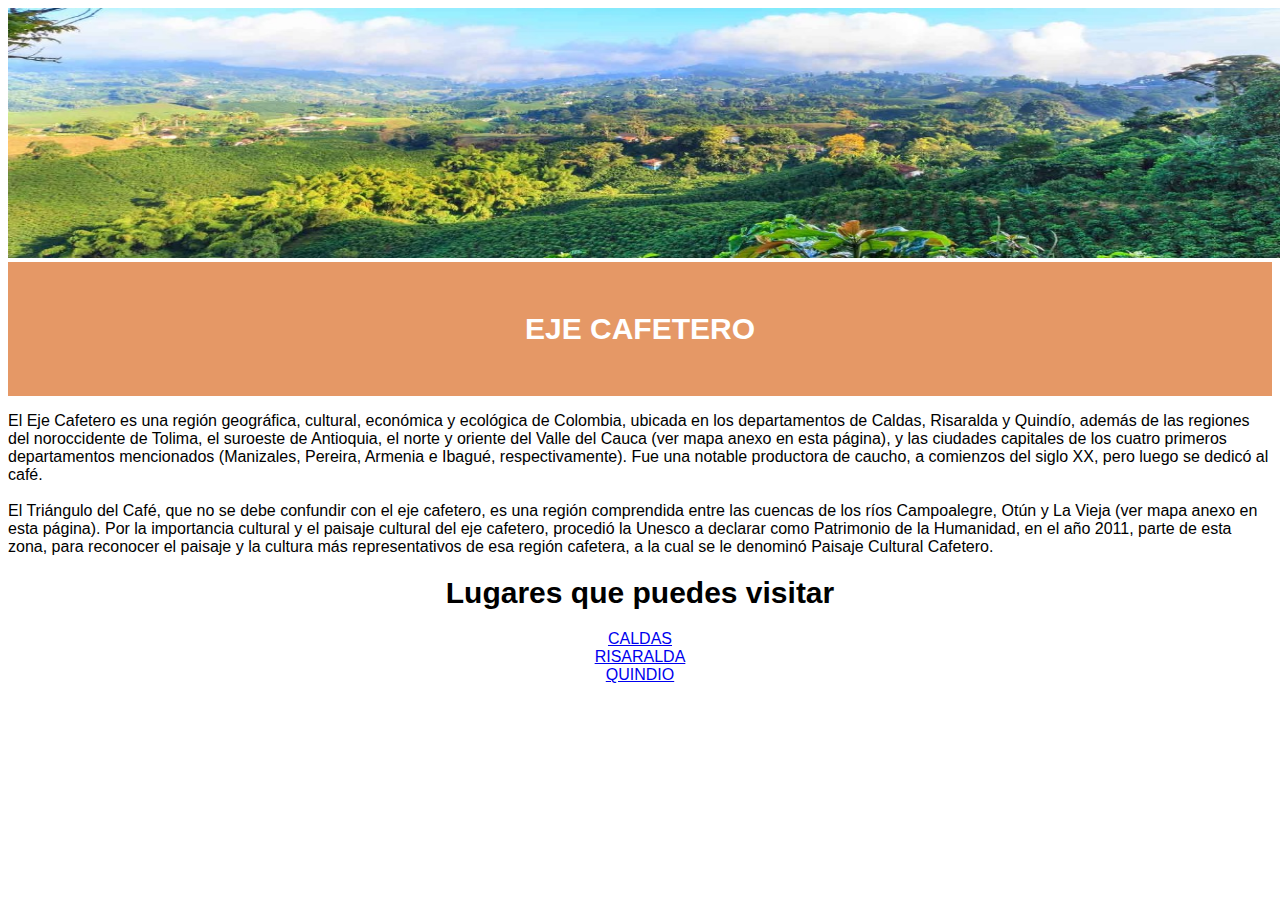
<file: index.html>
<!DOCTYPE html>
<html lang="en" dir="ltr">

  <head>
    <meta charset="utf-8">
    <link rel="stylesheet" href="CSS/index.css">
    <title>Eje Cafetero</title>
  </head>
  <body>
    <nav>
      <img src="img/ejecafeteroo.jpeg">
    </nav>
    <header>
     <h1>EJE CAFETERO</h1>
    </header>
    <article>
      <p>El Eje Cafetero es una región geográfica, cultural, económica y ecológica de Colombia, ubicada en los departamentos de Caldas, Risaralda y Quindío, además de las regiones del noroccidente de Tolima, el suroeste de Antioquia, el norte y oriente del Valle del Cauca (ver mapa anexo en esta página), y las ciudades capitales de los cuatro primeros departamentos mencionados (Manizales, Pereira, Armenia e Ibagué, respectivamente). Fue una notable productora de caucho, a comienzos del siglo XX, pero luego se dedicó al café.
      </br>
      </br>
      El Triángulo del Café, que no se debe confundir con el eje cafetero, es una región comprendida entre las cuencas de los ríos Campoalegre, Otún y La Vieja (ver mapa anexo en esta página).
      Por la importancia cultural y el paisaje cultural del eje cafetero, procedió la Unesco a declarar como Patrimonio de la Humanidad, en el año 2011, parte de esta zona, para reconocer el paisaje y la cultura más representativos de esa región cafetera, a la cual se le denominó Paisaje Cultural Cafetero.
      </p>
      <div>
        <h1>Lugares que puedes visitar </h1>
      </div>

      <a rel="stylesheet" href="caldas.html">CALDAS</a>
      <a rel="stylesheet" href="risaralda.html">RISARALDA</a>
      <a rel="stylesheet" href="quindio.html">QUINDIO</a>




    </article>
  </body>
</html>
</file>
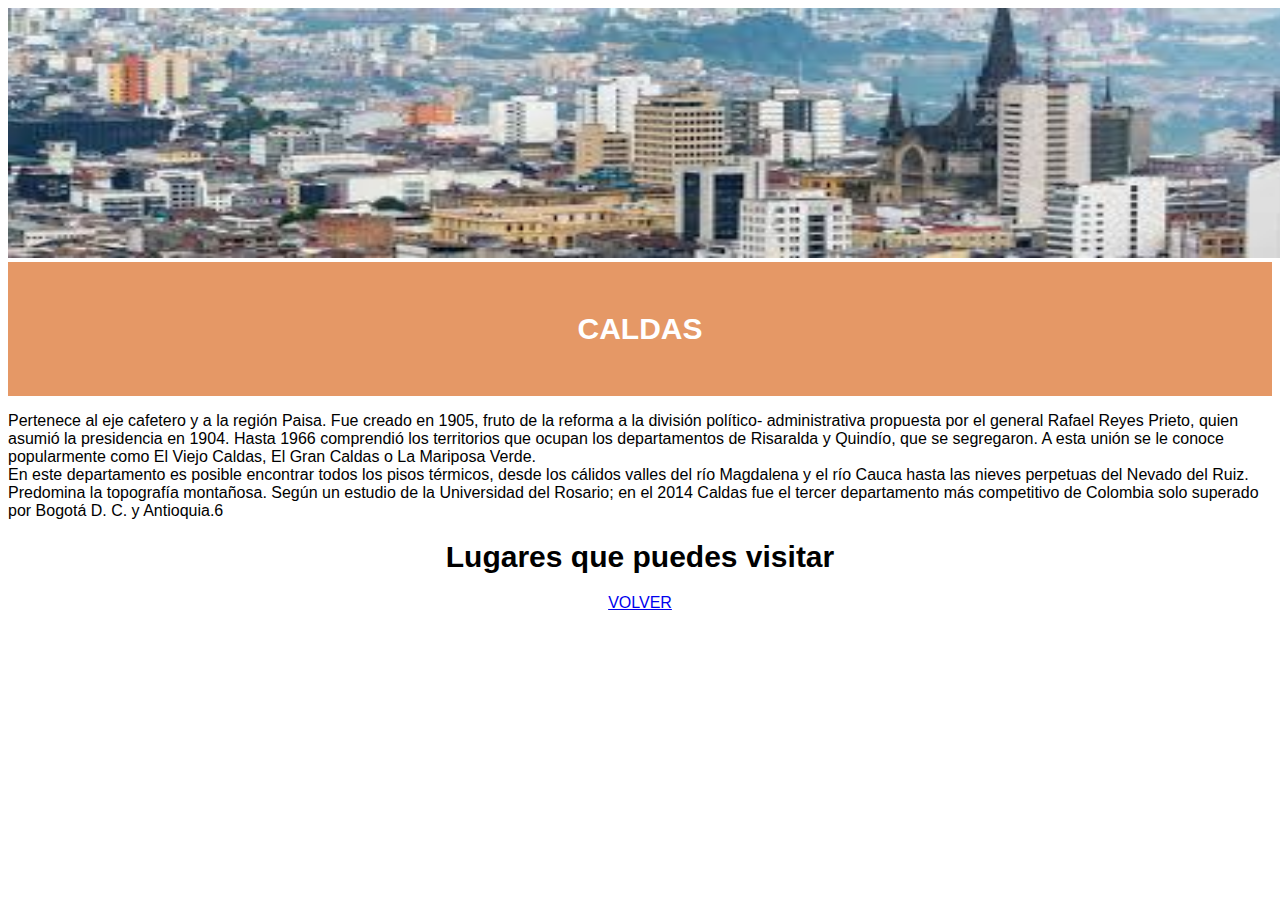
<file: caldas.html>
<!DOCTYPE html>
<html lang="en" dir="ltr">

  <head>
    <meta charset="utf-8">
    <link rel="stylesheet" href="CSS/index.css">
    <title>Eje Cafetero</title>
  </head>
  <body>
    <nav>
      <img src="img/manizales.jfif">
    </nav>
    <header>
     <h1>CALDAS</h1>
    </header>
    <article>
      <p>
        Pertenece al eje cafetero y a la región Paisa. Fue creado en 1905, fruto de la reforma a la división político-
        administrativa propuesta por el general Rafael Reyes Prieto, quien asumió la presidencia en 1904. Hasta 1966 comprendió
         los territorios que ocupan los departamentos de Risaralda y Quindío, que se segregaron. A esta unión se le conoce
        popularmente como El Viejo Caldas, El Gran Caldas o La Mariposa Verde.
      </br>
        En este departamento es posible encontrar todos los pisos térmicos, desde los cálidos valles del río Magdalena y el río Cauca
        hasta las nieves perpetuas del Nevado del Ruiz. Predomina la topografía montañosa. Según un estudio de la Universidad del Rosario;
         en el 2014 Caldas fue el tercer departamento más competitivo de Colombia solo superado por Bogotá D. C. y Antioquia.6​
      </p>
      <div>
        <h1>Lugares que puedes visitar </h1>
      </div>

          <a rel="stylesheet" href="index.html">VOLVER</a>

    </article>
  </body>
</html>
</file>
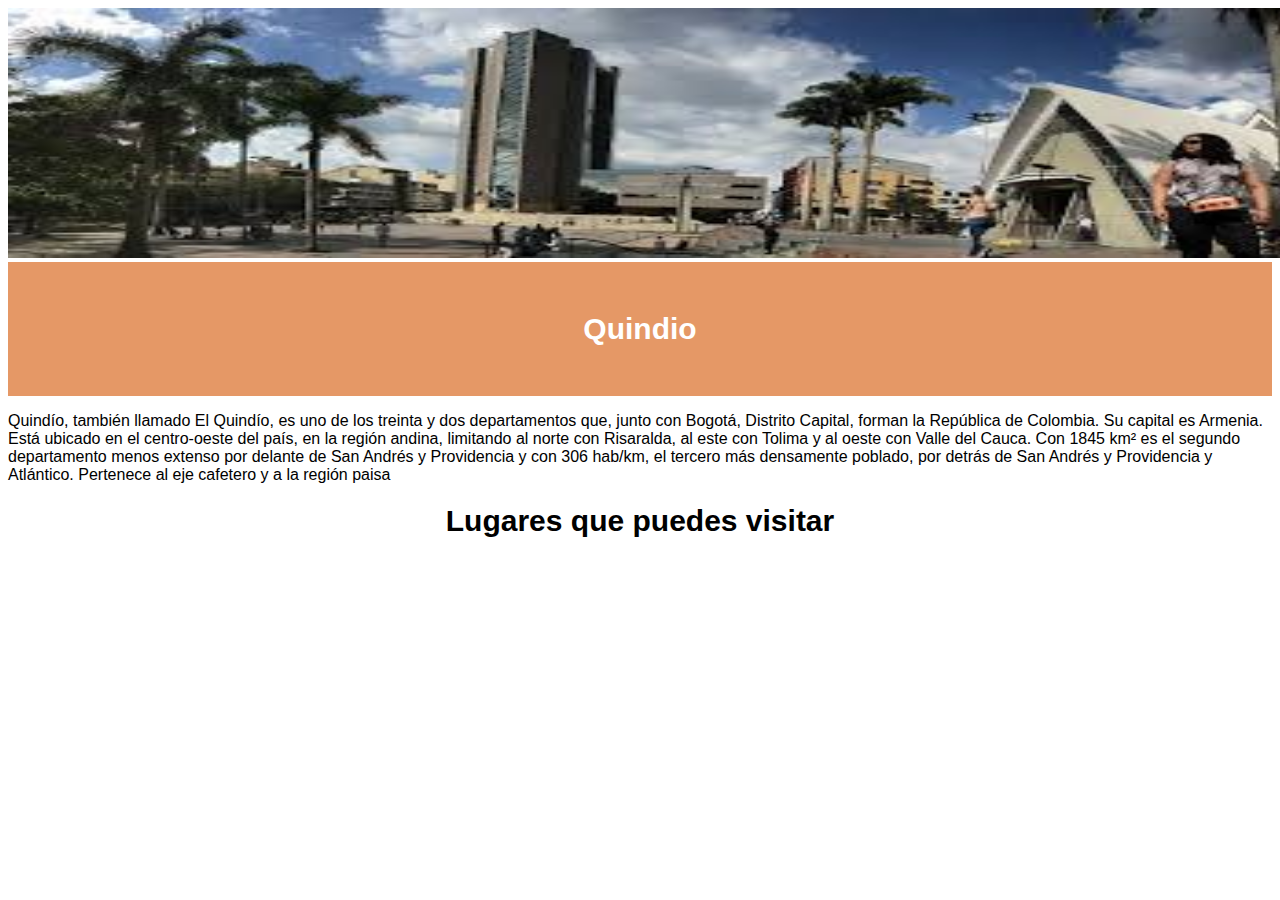
<file: quindio.html>
<!DOCTYPE html>
<html lang="en" dir="ltr">

  <head>
    <meta charset="utf-8">
    <link rel="stylesheet" href="CSS/index.css">
    <title>Eje Cafetero</title>
  </head>
  <body>
    <nav>
      <img src="img/armenia.jfif">
    </nav>
    <header>
     <h1>Quindio</h1>
    </header>
    <article>
      <p>Quindío, también llamado El Quindío, es uno de los treinta y dos departamentos que, junto con Bogotá,
         Distrito Capital, forman la República de Colombia. Su capital es Armenia. Está ubicado en el centro-oeste del país,
         en la región andina, limitando al norte con Risaralda, al este con Tolima y al oeste con Valle del Cauca. Con 1845 km²
         es el segundo departamento menos extenso por delante de San Andrés y Providencia y con 306 hab/km, el tercero más
         densamente poblado, por detrás de San Andrés y Providencia y Atlántico. Pertenece al eje cafetero y a la región paisa

      </p>
      <div>
        <h1>Lugares que puedes visitar </h1>
      </div>



    </article>
  </body>
</html>
</file>
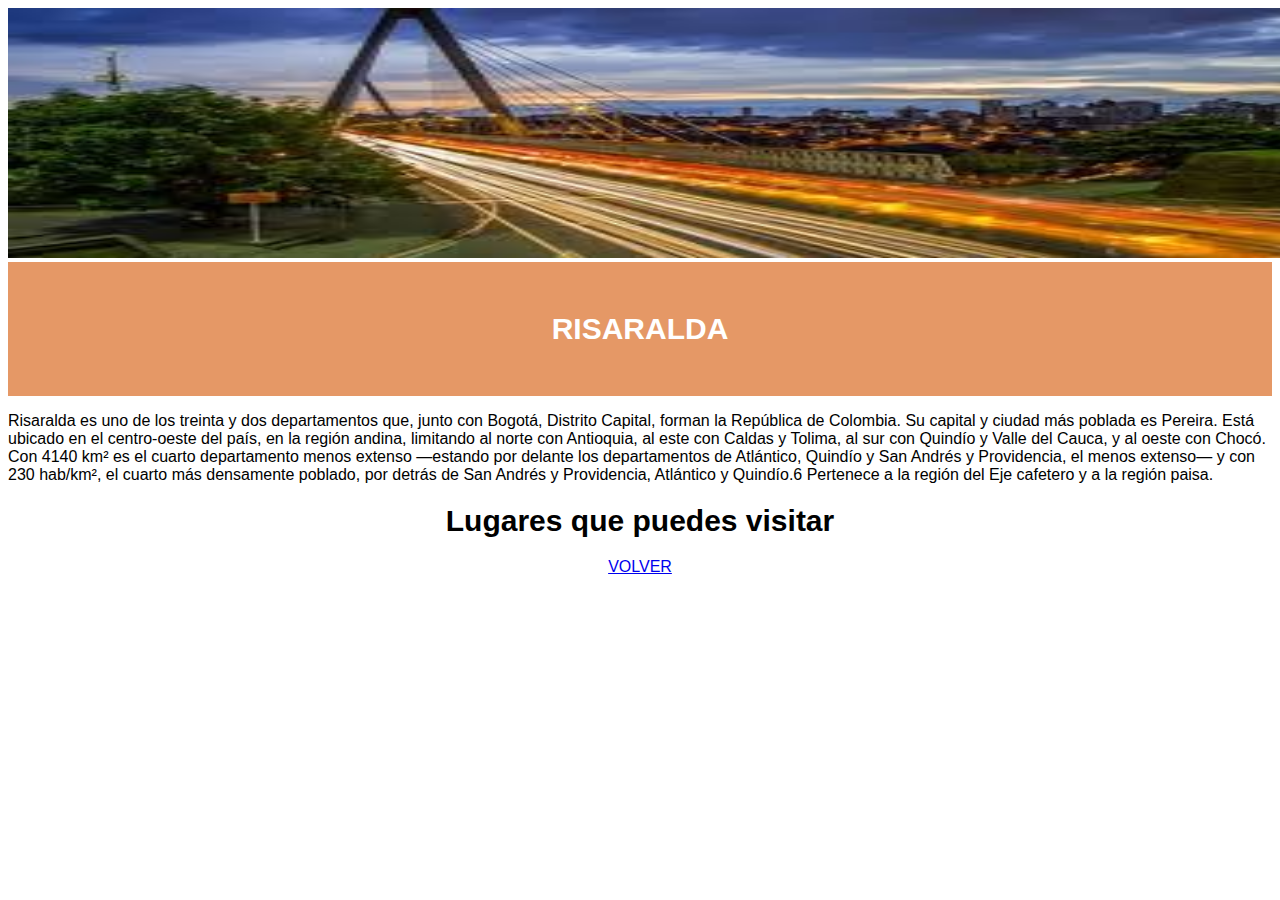
<file: risaralda.html>
<!DOCTYPE html>
<html lang="en" dir="ltr">

  <head>
    <meta charset="utf-8">
    <link rel="stylesheet" href="CSS/index.css">
    <title>Eje Cafetero</title>
  </head>
  <body>
    <nav>
      <img src="img/pereira.jfif">
    </nav>
    <header>
     <h1>RISARALDA</h1>
    </header>
    <article>
      <p>
        Risaralda es uno de los treinta y dos departamentos que, junto con Bogotá, Distrito Capital, forman la República de
         Colombia. Su capital y ciudad más poblada es Pereira. Está ubicado en el centro-oeste del país, en la región andina,
          limitando al norte con Antioquia, al este con Caldas y Tolima, al sur con Quindío y Valle del Cauca, y al oeste con
          Chocó. Con 4140 km² es el cuarto departamento menos extenso —estando por delante los departamentos de Atlántico, Quindío
         y San Andrés y Providencia, el menos extenso— y con 230 hab/km², el cuarto más densamente poblado, por detrás de San
          Andrés y Providencia, Atlántico y Quindío.6 Pertenece a la región del Eje cafetero y a la región paisa.
      </p>
      <div>
        <h1>Lugares que puedes visitar </h1>
      </div>

      <a rel="stylesheet" href="index.html">VOLVER</a>

    </article>
  </body>
</html>
</file>
<file: CSS/index.css>
body{
  font-family:Arial, helvetica, sans-serif;
}


header {
background-color: #E59866;
padding: 30px;
text-align: center;
font-size: 15px;
color: white;
}

img{
  width: 1340px;
  height: 250px;
}

 div h1{
  text-align: center;
  font-size: 30px;
}

.center {
  text-align: center
}
.center input {
  margin: auto;
  display: block;
  font-size: 30px;
}
a{
  margin: auto;
  display: block;
  text-align: center;
}
</file>
